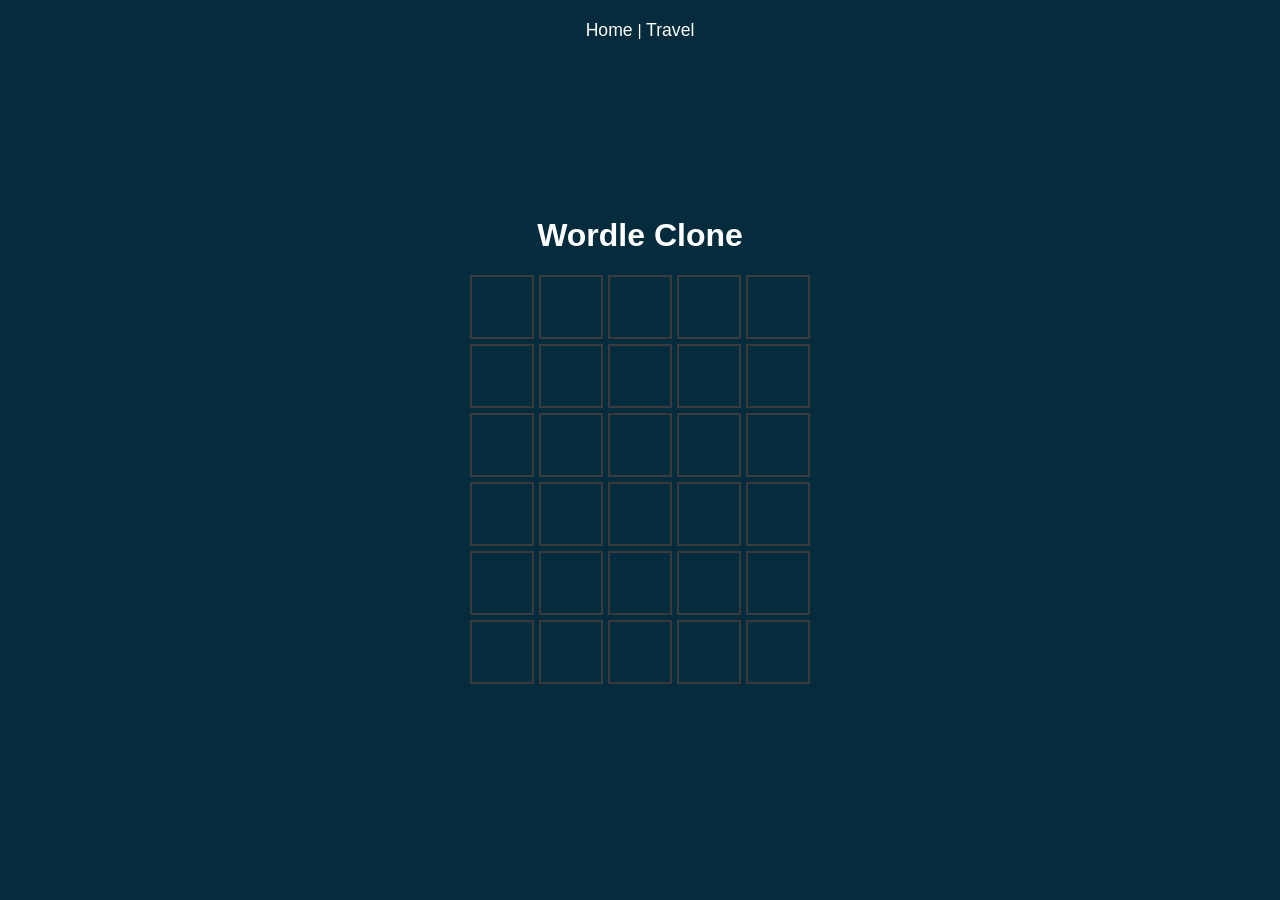
<file: game.html>
<!DOCTYPE html>
<html lang="en">
<head>
  <meta charset="UTF-8" />
  <title>Game</title>
  <style>
    body {
      font-family: Arial, sans-serif;
      background: #042c3c;
      color: #ffffff;
      display: flex;
      justify-content: center;
      align-items: center;
      height: 100vh;
      margin: 0;
    }

    .game {
      text-align: center;
    }

    .board {
      display: grid;
      grid-template-rows: repeat(6, 1fr);
      gap: 5px;
      margin-bottom: 20px;
    }

    .row {
      display: grid;
      grid-template-columns: repeat(5, 1fr);
      gap: 5px;
    }

    .tile {
      width: 60px;
      height: 60px;
      border: 2px solid #3a3a3c;
      display: flex;
      justify-content: center;
      align-items: center;
      font-size: 2rem;
      font-weight: bold;
      text-transform: uppercase;
    }

    .correct {
      background: #538d4e;
      border-color: #538d4e;
    }

    .present {
      background: #b59f3b;
      border-color: #b59f3b;
    }

    .absent {
      background: #3a3a3c;
      border-color: #3a3a3c;
    }

    .message {
      margin-top: 10px;
      font-size: 1.2rem;
    }
  </style>
</head>
<body>
    
    <div style="
      position: fixed;
      top: 10px;
      left: 50%;
      transform: translateX(-50%);
      padding: 10px;">
      <a href="index.html" style="color: white; text-decoration: none; font-size: 1.1rem;">
        Home
      </a> |
        <a href="scratch.html" style="color: white; text-decoration: none; font-size: 1.1rem;">Travel</a>
    </div>

    <div>
      <div class="game">
        <h1>Wordle Clone</h1>
        <div class="board" id="board"></div>
        <div class="message" id="message"></div>
      </div>

      <script>
        const WORDS = ["APPLE", "BRAVE", "CRANE", "HOUSE", "PLANT"];
        const ANSWER = WORDS[Math.floor(Math.random() * WORDS.length)];
        const ROWS = 6;
        const COLS = 5;

        let currentRow = 0;
        let currentCol = 0;
        let board = [];

        const boardElement = document.getElementById("board");
        const messageElement = document.getElementById("message");

        // Initialize board
        for (let r = 0; r < ROWS; r++) {
          const row = [];
          const rowDiv = document.createElement("div");
          rowDiv.className = "row";

          for (let c = 0; c < COLS; c++) {
            const tile = document.createElement("div");
            tile.className = "tile";
            rowDiv.appendChild(tile);
            row.push(tile);
          }

          board.push(row);
          boardElement.appendChild(rowDiv);
        }

        document.addEventListener("keydown", handleKey);

        function handleKey(e) {
          if (currentRow >= ROWS) return;

          if (e.key === "Backspace") {
            deleteLetter();
          } else if (e.key === "Enter") {
            submitGuess();
          } else if (/^[a-zA-Z]$/.test(e.key)) {
            addLetter(e.key.toUpperCase());
          }
        }

        function addLetter(letter) {
          if (currentCol < COLS) {
            board[currentRow][currentCol].textContent = letter;
            currentCol++;
          }
        }

        function deleteLetter() {
          if (currentCol > 0) {
            currentCol--;
            board[currentRow][currentCol].textContent = "";
          }
        }

        function submitGuess() {
          if (currentCol < COLS) {
            showMessage("Not enough letters");
            return;
          }

          const guess = board[currentRow]
            .map(tile => tile.textContent)
            .join("");

          evaluateGuess(guess);

          if (guess === ANSWER) {
            showMessage("🎉 You Win!");
            currentRow = ROWS;
            return;
          }

          currentRow++;
          currentCol = 0;

          if (currentRow === ROWS) {
            showMessage(`Game Over! The word was ${ANSWER}`);
          }
        }

        function evaluateGuess(guess) {
          const answerLetters = ANSWER.split("");

          // First pass: correct
          for (let i = 0; i < COLS; i++) {
            if (guess[i] === answerLetters[i]) {
              board[currentRow][i].classList.add("correct");
              answerLetters[i] = null;
            }
          }

          // Second pass: present / absent
          for (let i = 0; i < COLS; i++) {
            if (board[currentRow][i].classList.contains("correct")) continue;

            const index = answerLetters.indexOf(guess[i]);
            if (index !== -1) {
              board[currentRow][i].classList.add("present");
              answerLetters[index] = null;
            } else {
              board[currentRow][i].classList.add("absent");
            }
          }
        }

        function showMessage(text) {
          messageElement.textContent = text;
        }
      </script>
    </div>
</body>
</html>
</file>
